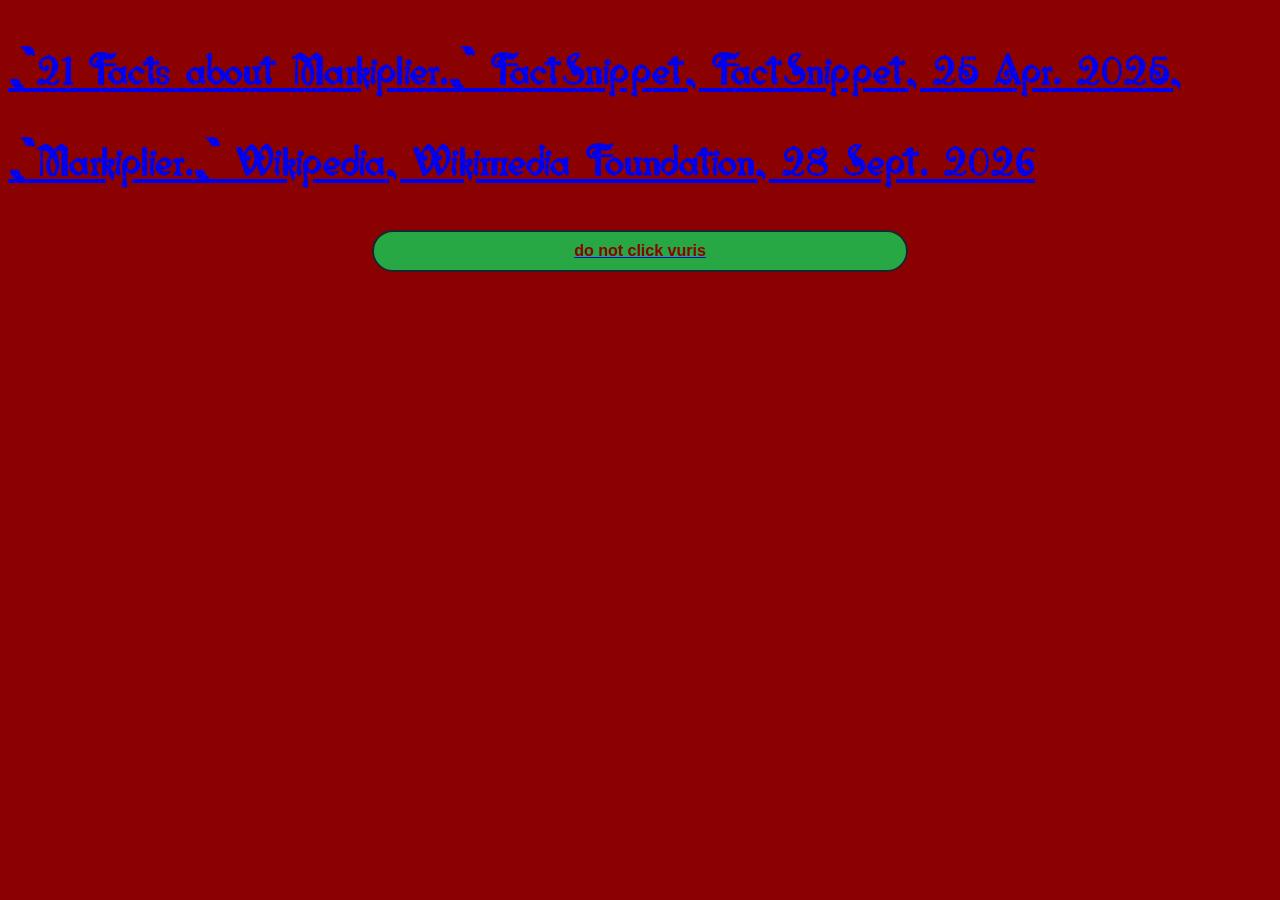
<file: bibliograpy.html>
<!DOCTYPE html>
<html>
<head>
	<meta charset="utf-8">
	<meta name="viewport" content="width=device-width, initial-scale=1">
	<title></title>
	<link rel="stylesheet" type="text/css" href="stylist.css">
</head>
<body>
<h1>
<a href="www.factsnippet.com/site/facts-about-markiplier.html."><p>“21 Facts about Markiplier.” FactSnippet, FactSnippet, 25 Apr. 2025, </p></a>
<a href="en.wikipedia.org/wiki/Markiplier. "><p> “Markiplier.” Wikipedia, Wikimedia Foundation, 28 Sept. 2026</p></a>

<a href="index.html">
	<button>do not click vuris</button> </a>
</html>
</body>
</file>
<file: stylist.css>
.myimg {
	  width:300px;
  height:300px;
  object-fit:cover;
  border-radius:50;
}

span{
    margin: 50px;
}

body{
    font-size: 24px;
    font-family: Whimsical;
    background-color: darkred;
    color: ghostwhite;
}
@font-face{
    font-family: Whimsical;
    src: url("Whimsical.otf");
}

button{
    font-weight: bold;
    font-size: 16px;
    color: darkred;
    background-color: #28A745;
    padding: 10px 200px;
    border: solid 2px #1B2530;
    border-radius: 50px;
    margin: 40px auto;
    display: block;
}
</file>
